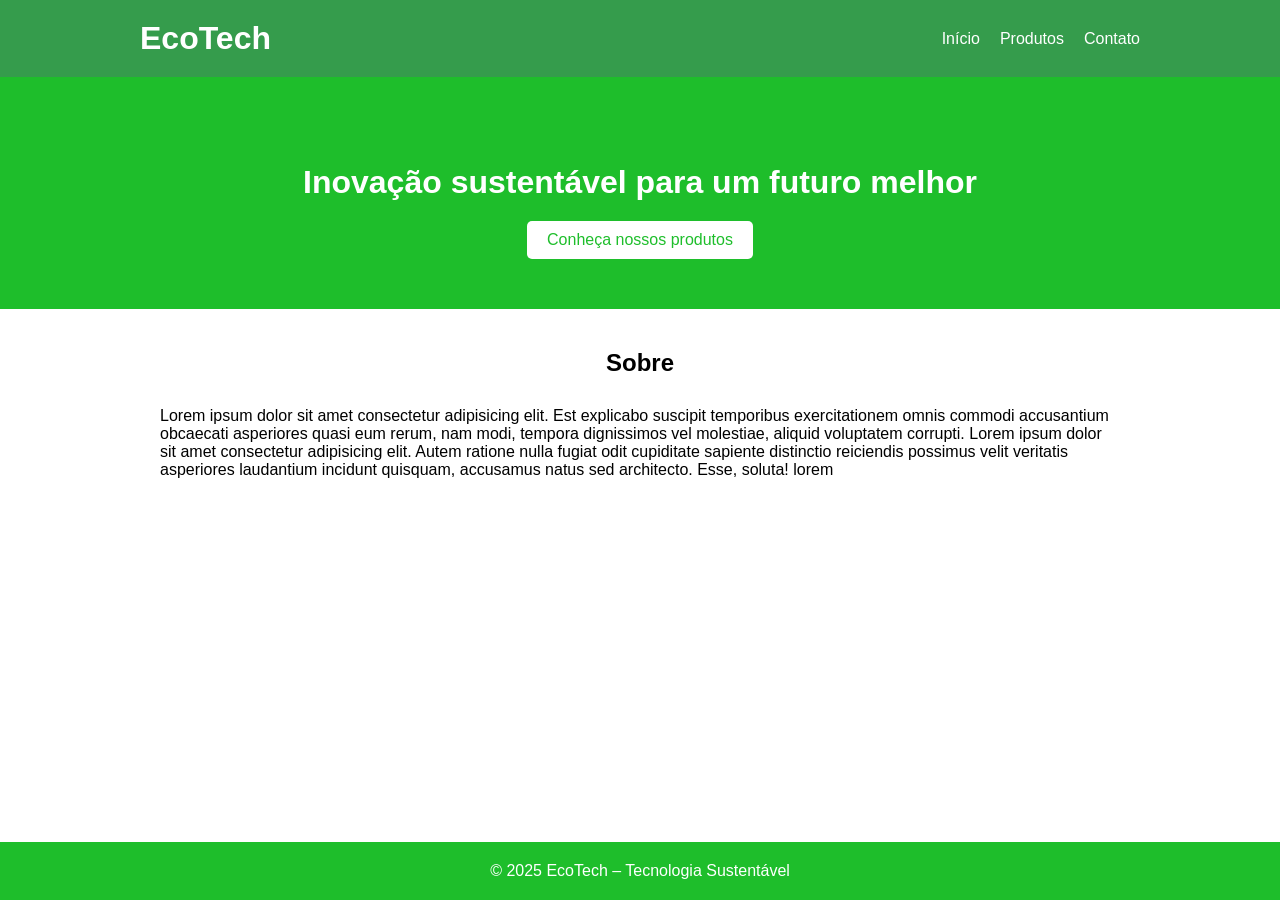
<file: index.html>
<!DOCTYPE html>
<html lang="pt-BR">

<head>
    <meta charset="UTF-8">
    <meta name="viewport" content="width=device-width, initial-scale=1.0">
    <title>EcoTech - Início</title>
    <link rel="stylesheet" href="style.css">
</head>

<body>
    <header>

        <div class="header-container">
            <h1>EcoTech</h1>

            <nav>
                <a href="index.html">Início</a>
                <a href="produto.html">Produtos</a>
                <a href="contato.html">Contato</a>
            </nav>

        </div>

    </header>

    <div class="banner">
        <h1>Inovação sustentável para um futuro melhor</h1>
        <a href="produto.html" class="btn">Conheça nossos produtos</a>
    </div>

    <section>
        <h2>Sobre</h2>
        <p>Lorem ipsum dolor sit amet consectetur adipisicing elit. Est explicabo suscipit temporibus exercitationem
            omnis commodi accusantium obcaecati asperiores quasi eum rerum, nam modi, tempora dignissimos vel molestiae,
            aliquid voluptatem corrupti. Lorem ipsum dolor sit amet consectetur adipisicing elit. Autem ratione nulla
            fugiat odit cupiditate sapiente distinctio reiciendis possimus velit veritatis asperiores laudantium
            incidunt quisquam, accusamus natus sed architecto. Esse, soluta! lorem

        </p>
    </section>

    <footer>
        <p>© 2025 EcoTech – Tecnologia Sustentável</p>
    </footer>
</body>

</html>
</file>
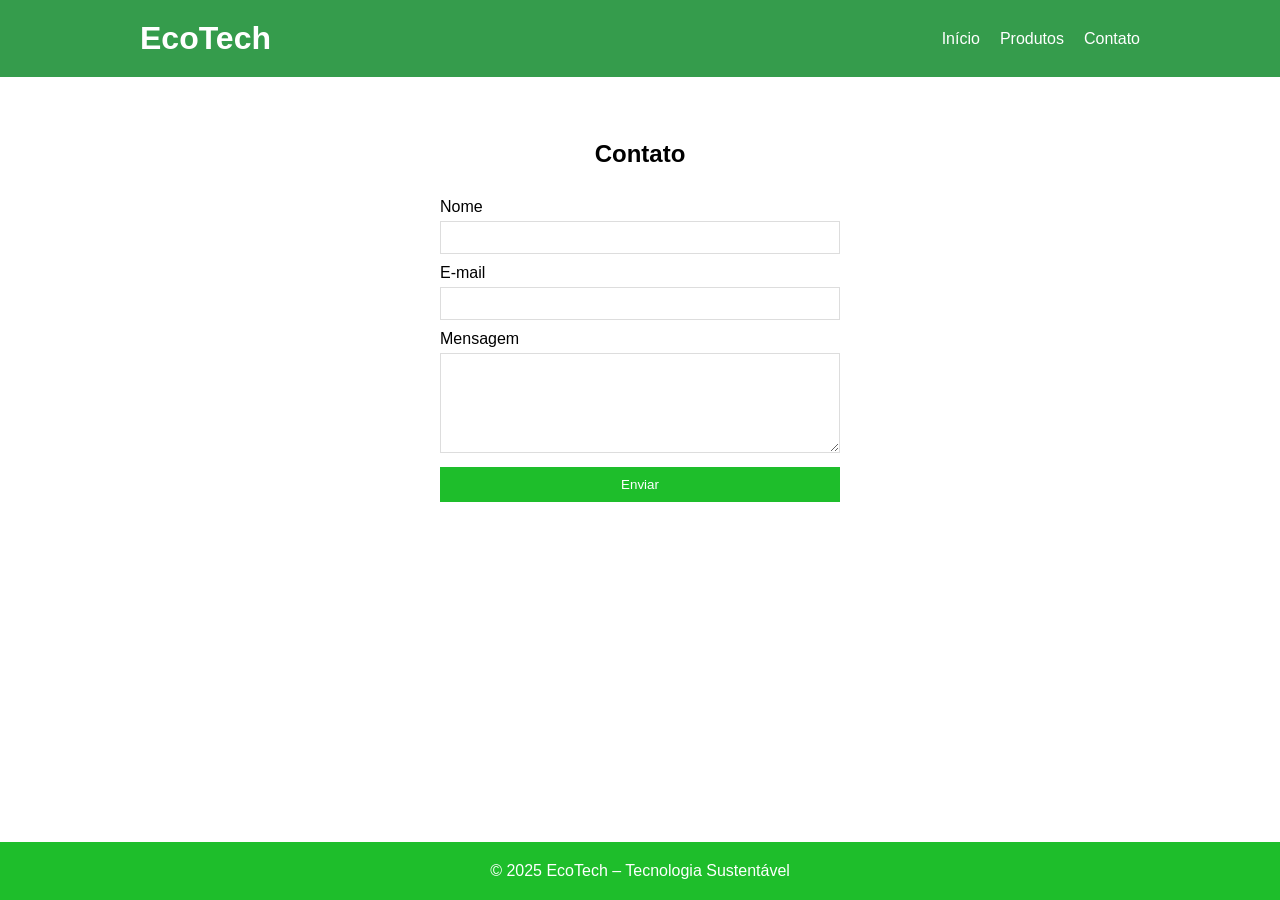
<file: contato.html>
<!DOCTYPE html>
<html lang="pt-BR">

<head>
    <meta charset="UTF-8">
    <meta name="viewport" content="width=device-width, initial-scale=1.0">
    <title>EcoTech - Contato</title>
    <link rel="stylesheet" href="style.css">
</head>

<body>
    <header>

        <div class="header-container">
            <h1>EcoTech</h1>

            <nav>
                <a href="index.html">Início</a>
                <a href="produto.html">Produtos</a>
                <a href="contato.html">Contato</a>
            </nav>

        </div>

    </header>

    <section style="margin-top: 100px;">
        <h2>Contato</h2>
        <form>
            <label>Nome</label>
            <input type="text" >

            <label>E-mail</label>
            <input type="email" >

            <label>Mensagem</label>
            <textarea ></textarea>

            <button type="submit">Enviar</button>
        </form>
    </section>

    <footer>
        <p>© 2025 EcoTech – Tecnologia Sustentável</p>
    </footer>
</body>

</html>
</file>
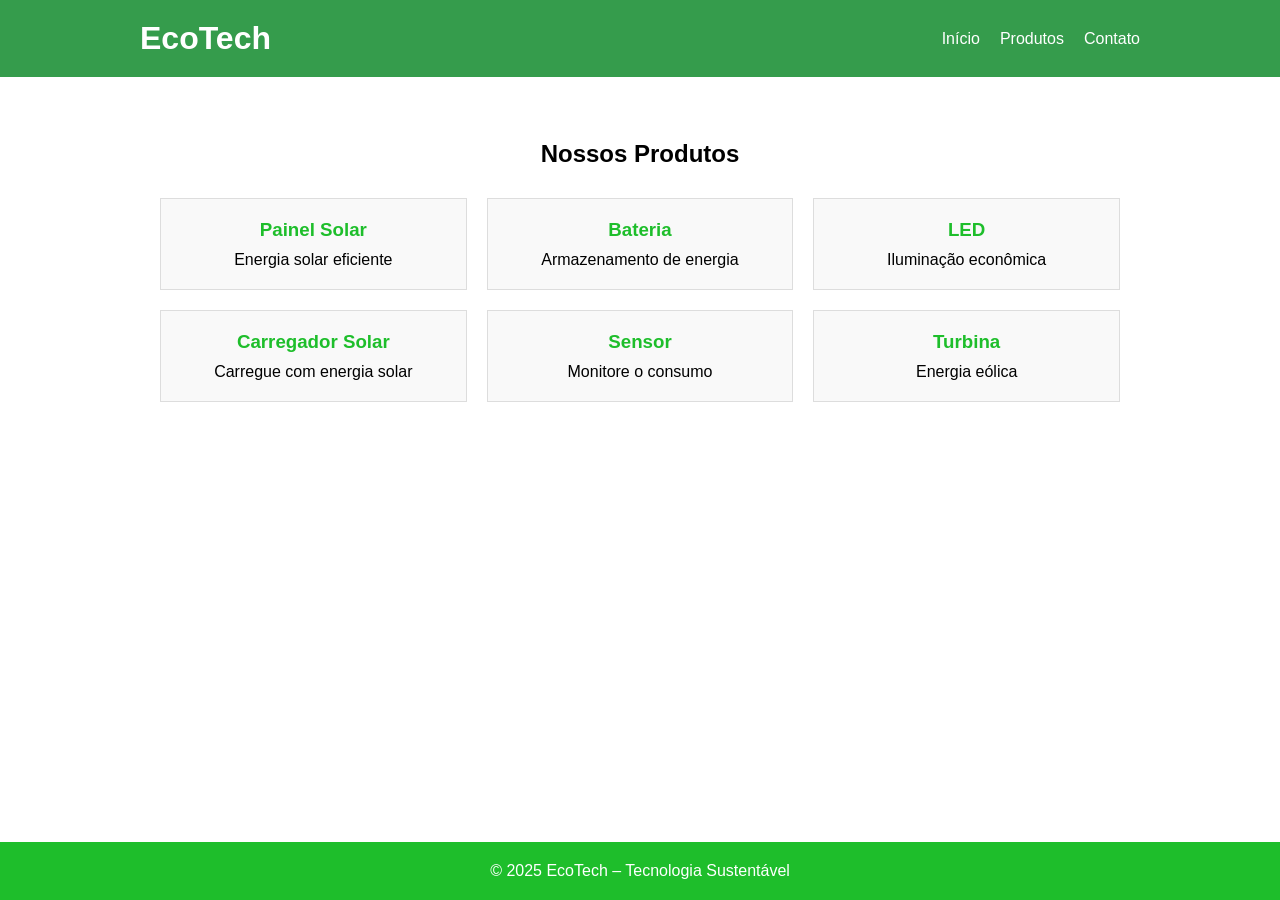
<file: produto.html>
<!DOCTYPE html>
<html lang="pt-BR">

<head>
    <meta charset="UTF-8">
    <meta name="viewport" content="width=device-width, initial-scale=1.0">
    <title>EcoTech - Produtos</title>
    <link rel="stylesheet" href="style.css">
</head>

<body>
    <header>

        <div class="header-container">
            <h1>EcoTech</h1>

            <nav>
                <a href="index.html">Início</a>
                <a href="produto.html">Produtos</a>
                <a href="contato.html">Contato</a>
            </nav>

        </div>

    </header>

    <section style="margin-top: 100px;">

        <h2>Nossos Produtos</h2>

        <div class="produtos">

            <div class="produto">
                <h3>Painel Solar</h3>
                <p>Energia solar eficiente</p>
            </div>

            <div class="produto">
                <h3>Bateria</h3>
                <p>Armazenamento de energia</p>
            </div>

            <div class="produto">
                <h3>LED</h3>
                <p>Iluminação econômica</p>
            </div>

            <div class="produto">
                <h3>Carregador Solar</h3>
                <p>Carregue com energia solar</p>
            </div>

            <div class="produto">
                <h3>Sensor</h3>
                <p>Monitore o consumo</p>
            </div>

            <div class="produto">
                <h3>Turbina</h3>
                <p>Energia eólica</p>
            </div>

        </div>
    </section>

    <footer>
        <p>© 2025 EcoTech – Tecnologia Sustentável</p>
    </footer>

</body>

</html>
</file>
<file: style.css>
* {
    margin: 0;
    padding: 0;
    box-sizing: border-box;
}

body {
    font-family: Arial, sans-serif;
}

header {
    background-color: #359c4c;
    color: white;
    padding: 20px;
    position: fixed;
    width: 100%;
    top: 0;
}

.header-container {
    display: flex;
    justify-content: space-between;
    align-items: center;
    max-width: 1000px;
    margin: 0 auto;
}

nav {
    display: flex;
    gap: 20px;
}

nav a {
    color: white;
    text-decoration: none;
}

.banner {
    background-color: rgb(30, 190, 43);
    color: white;
    padding: 100px 20px 50px;
    text-align: center;
    margin-top: 64px;
}

.btn {
    display: inline-block;
    padding: 10px 20px;
    background-color: white;
    color: rgb(30, 190, 43);
    text-decoration: none;
    border-radius: 5px;
    margin-top: 20px;
}

section {
    max-width: 1000px;
    margin: 0 auto;
    padding: 40px 20px;
}

h2 {
    text-align: center;
    margin-bottom: 30px;
}

.produtos {
    display: grid;
    grid-template-columns: repeat(3, 1fr);
    gap: 20px;
}

.produto {
    border: 1px solid #ddd;
    padding: 20px;
    text-align: center;
    background-color: #f9f9f9;
}

.produto h3 {
    margin-bottom: 10px;
    color: rgb(30, 190, 43);
}

form {
    max-width: 400px;
    margin: 0 auto;
}

label {
    display: block;
    margin: 10px 0 5px;
}

input,
textarea {
    width: 100%;
    padding: 8px;
    border: 1px solid #ddd;
}

textarea {
    height: 100px;
}

button {
    width: 100%;
    padding: 10px;
    background-color: rgb(30, 190, 43);
    color: white;
    border: none;
    margin-top: 10px;
    cursor: pointer;
}

footer {
    background-color: rgb(30, 190, 43);
    color: white;
    text-align: center;
    padding: 20px;
    position: fixed;
    left: 0;
    bottom: 0;
    width: 100%;
}

@media (max-width: 768px) {
    .produtos {
        grid-template-columns: repeat(2, 1fr);
    }
}

@media (max-width: 480px) {
    .produtos {
        grid-template-columns: 1fr;
    }

    .header-container {
        flex-direction: column;
        gap: 10px;
    }
}
</file>
